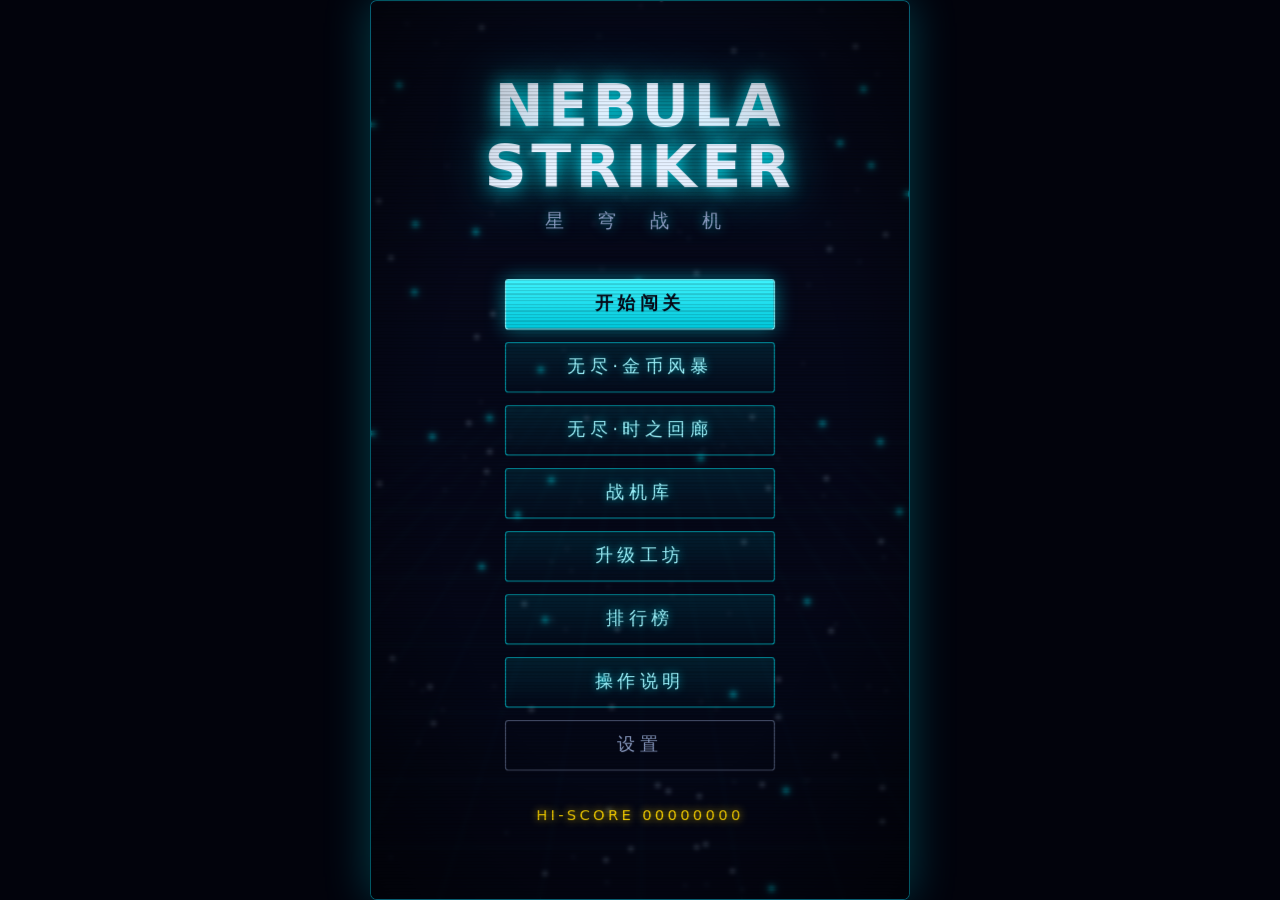
<file: index.html>
<!DOCTYPE html>
<html lang="zh-CN">
<head>
<meta charset="UTF-8">
<meta name="viewport" content="width=device-width, initial-scale=1.0, maximum-scale=1.0, user-scalable=no">
<title>星穹战机 Nebula Striker</title>
<link rel="stylesheet" href="css/style.css">
</head>
<body>
<div id="stage">
  <canvas id="game" width="480" height="800"></canvas>

  <!-- ================= 战斗 HUD（DOM 层） ================= -->
  <div id="hud" class="hidden">
    <div id="bossbar" class="hidden">
      <div id="boss-name">SENTINEL</div>
      <div class="boss-track"><div id="boss-fill"></div></div>
    </div>
    <div class="hud-row hud-top">
      <div class="hud-left">
        <div id="score">00000000</div>
        <div id="stage-label">STAGE 1</div>
      </div>
      <div class="hud-right">
        <div id="combo" class="hidden"></div>
        <div id="coins-hud">⛁ 0</div>
      </div>
    </div>
    <div class="hud-row hud-bars">
      <div class="bar-block">
        <span class="bar-label">HP</span>
        <div class="bar"><div id="hp-fill" class="fill hp"></div></div>
      </div>
      <div id="shield-pips" class="pips"></div>
      <div class="bar-block small">
        <span class="bar-label">HYPER</span>
        <div class="bar"><div id="hyper-fill" class="fill hyper"></div></div>
      </div>
    </div>
    <div class="hud-row hud-bottom">
      <div id="bombs-hud">💣 ×2</div>
      <div id="skill-hud" class="skill-hud hidden"></div>
      <div id="lives-hud"></div>
    </div>
    <div id="pause-btn">⏸</div>
  </div>

  <!-- Boss 警报 -->
  <div id="warning" class="hidden">
    <div class="warn-brackets">⚠</div>
    <div class="warn-text">WARNING</div>
    <div id="warn-sub" class="warn-sub"></div>
  </div>

  <!-- 居中大字提示 -->
  <div id="toast" class="hidden"></div>

  <!-- ================= 主菜单 ================= -->
  <div id="screen-menu" class="screen">
    <div class="title-glitch">
      <h1 class="title">NEBULA<br>STRIKER</h1>
      <div class="subtitle">星 穹 战 机</div>
    </div>
    <div class="menu-btns">
      <button class="btn primary" data-action="go-levels">开始闯关</button>
      <button class="btn" data-action="start-endless" data-world="1">无尽·金币风暴</button>
      <button class="btn" data-action="start-endless" data-world="2">无尽·时之回廊</button>
      <button class="btn" data-action="go-ships">战机库</button>
      <button class="btn" data-action="go-upgrade">升级工坊</button>
      <button class="btn" data-action="go-rank">排行榜</button>
      <button class="btn" data-action="go-help">操作说明</button>
      <button class="btn ghost" data-action="go-settings">设置</button>
    </div>
    <div id="high-score" class="high-score">HI-SCORE 00000000</div>
  </div>

  <!-- ================= 关卡选择 ================= -->
  <div id="screen-levels" class="screen hidden">
    <h2 class="panel-title">选 择 关 卡</h2>
    <div id="level-list" class="level-list"></div>
    <button class="btn ghost" data-action="go-menu">返回</button>
  </div>

  <!-- ================= 道具购买（每局携带一种） ================= -->
  <div id="screen-shop" class="screen hidden">
    <h2 class="panel-title">出 击 装 备</h2>
    <div id="shop-coins" class="coin-big">⛁ 0</div>
    <div class="shop-hint">每局只能携带一种道具，消耗不超过本局所得金币</div>
    <div id="shop-list" class="shop-list"></div>
    <div class="shop-actions">
      <button class="btn" id="shop-clear">不带道具</button>
      <button class="btn primary" id="shop-confirm">确认出击</button>
    </div>
  </div>

  <!-- ================= 选机 ================= -->
  <div id="screen-ships" class="screen hidden">
    <h2 class="panel-title">选 择 战 机</h2>
    <div id="ship-carousel" class="ship-carousel">
      <button id="ship-prev" class="ship-arrow">‹</button>
      <div class="ship-viewport">
        <div id="ship-cards" class="ship-track"></div>
      </div>
      <button id="ship-next" class="ship-arrow">›</button>
    </div>
    <div id="ship-dots" class="ship-dots"></div>
    <input id="ship-slider" type="range" min="0" max="4" step="1" value="0">
    <button class="btn ghost" data-action="go-menu">返回</button>
  </div>

  <!-- ================= 升级 ================= -->
  <div id="screen-upgrade" class="screen hidden">
    <h2 class="panel-title">升 级 工 坊</h2>
    <div id="upgrade-coins" class="coin-big">⛁ 0</div>
    <div id="upgrade-list" class="upgrade-list"></div>
    <button class="btn ghost" data-action="go-menu">返回</button>
  </div>

  <!-- ================= 排行榜 ================= -->
  <div id="screen-rank" class="screen hidden">
    <h2 class="panel-title">排 行 榜 TOP 10</h2>
    <div id="rank-list" class="rank-list"></div>
    <button class="btn ghost" data-action="go-menu">返回</button>
  </div>

  <!-- ================= 设置 ================= -->
  <div id="screen-settings" class="screen hidden">
    <h2 class="panel-title">设 置</h2>
    <div class="setting-row">
      <span>音乐音量</span>
      <input id="set-music" type="range" min="0" max="100" value="50">
    </div>
    <div class="setting-row">
      <span>音效音量</span>
      <input id="set-sfx" type="range" min="0" max="100" value="70">
    </div>
    <div class="setting-row">
      <span>低画质（省电）</span>
      <input id="set-quality" type="checkbox">
    </div>
    <button class="btn" id="set-mute">静音：关</button>
    <button class="btn ghost" data-action="go-menu">返回</button>
  </div>

  <!-- ================= 操作说明 ================= -->
  <div id="screen-help" class="screen hidden">
    <h2 class="panel-title">操 作 说 明</h2>
    <div class="help-tabs">
      <button class="help-tab active" data-tab="mouse">🖱 鼠标操作</button>
      <button class="help-tab" data-tab="keyboard">⌨ 键盘操作</button>
    </div>
    <div class="help-content">
      <div id="help-mouse" class="help-pane active">
        <div class="help-row"><span class="help-key">鼠标拖动</span><span class="help-desc">控制战机移动（手指触屏拖动同理）</span></div>
        <div class="help-row"><span class="help-key">按住左键</span><span class="help-desc">发射子弹（持续按住连发）</span></div>
        <div class="help-row"><span class="help-key">鼠标移动 + Shift</span><span class="help-desc">低速精操模式（显示判定点，便于擦弹）</span></div>
        <div class="help-row"><span class="help-key">双击屏幕</span><span class="help-desc">释放全屏炸弹（💣）</span></div>
        <div class="help-tip">💡 推荐：按住左键拖动，移动与射击一气呵成</div>
      </div>
      <div id="help-keyboard" class="help-pane">
        <div class="help-row"><span class="help-key">W A S D / ←↑↓→</span><span class="help-desc">控制战机上下左右移动</span></div>
        <div class="help-row"><span class="help-key">Z / J</span><span class="help-desc">发射子弹（按住连发）</span></div>
        <div class="help-row"><span class="help-key">Shift</span><span class="help-desc">低速精操模式（显示判定点，便于擦弹）</span></div>
        <div class="help-row"><span class="help-key">空格</span><span class="help-desc">释放全屏炸弹（💣）</span></div>
        <div class="help-row"><span class="help-key">ESC / P</span><span class="help-desc">暂停游戏</span></div>
        <div class="help-tip">💡 推荐：左手方向键移动，右手 Z 键射击</div>
      </div>
    </div>
    <button class="btn ghost" data-action="go-menu">返回</button>
  </div>

  <!-- ================= 暂停 ================= -->
  <div id="screen-pause" class="screen dim hidden">
    <h2 class="panel-title">PAUSED</h2>
    <div class="menu-btns">
      <button class="btn primary" data-action="resume">继续</button>
      <button class="btn" data-action="restart">重新开始</button>
      <button class="btn ghost" data-action="quit">回主菜单</button>
    </div>
  </div>

  <!-- ================= 结算 ================= -->
  <div id="screen-result" class="screen dim hidden">
    <h2 id="result-title" class="result-title">MISSION COMPLETE</h2>
    <div id="result-rank-grade" class="grade">S</div>
    <div class="result-stats">
      <div class="r-row"><span>总分</span><b id="r-score">0</b></div>
      <div class="r-row"><span>击落</span><b id="r-kills">0</b></div>
      <div class="r-row"><span>擦弹</span><b id="r-graze">0</b></div>
      <div class="r-row"><span>最高连击</span><b id="r-combo">0</b></div>
      <div class="r-row coin-line"><span>获得金币</span><b id="r-coins">+0</b></div>
    </div>
    <div id="new-record" class="new-record hidden">
      ★ 新纪录！输入名字：
      <input id="record-name" maxlength="3" value="AAA">
      <button class="btn small" id="record-save">保存</button>
    </div>
    <div class="menu-btns">
      <button class="btn primary" data-action="restart">再来一局</button>
      <button class="btn ghost" data-action="quit">回主菜单</button>
    </div>
  </div>

  <!-- ================= 新手引导 ================= -->
  <div id="tutorial" class="screen dim hidden">
    <div class="tut-box">
      <h2>操 作 指 南</h2>
      <p>⌨ 方向键 / WASD 移动，Shift 低速精操（显示判定点）</p>
      <p>🖱 鼠标拖动 / 手机触屏拖动 控制战机</p>
      <p>💣 空格 或 双击屏幕 = 全屏炸弹</p>
      <p>🔥 按住鼠标左键 / Z 键 开火（拖动同时射击），擦弹积攒 HYPER</p>
      <button class="btn primary" id="tut-ok">出 击</button>
    </div>
  </div>

  <div class="scanlines"></div>
  <div class="vignette"></div>
</div>

<!-- 脚本加载顺序：config → engine → game → ui → main -->
<script src="js/config.js"></script>
<script src="js/engine/util.js"></script>
<script src="js/engine/pool.js"></script>
<script src="js/engine/input.js"></script>
<script src="js/engine/audio.js"></script>
<script src="js/engine/loop.js"></script>
<script src="js/game/particle.js"></script>
<script src="js/game/bullet.js"></script>
<script src="js/game/item.js"></script>
<script src="js/game/player.js"></script>
<script src="js/game/enemy.js"></script>
<script src="js/game/boss.js"></script>
<script src="js/game/level.js"></script>
<script src="js/game/endless.js"></script>
<script src="js/ui/hud.js"></script>
<script src="js/ui/scenes.js"></script>
<script src="js/main.js"></script>
</body>
</html>
</file>
<file: css/style.css>
/* ============ 星穹战机 Nebula Striker · 科技霓虹风 ============ */
* { margin:0; padding:0; box-sizing:border-box; -webkit-tap-highlight-color:transparent; }
html,body { width:100%; height:100%; background:#02030c; overflow:hidden;
  font-family:'Segoe UI','PingFang SC','Microsoft YaHei',system-ui,sans-serif; color:#E6F1FF; user-select:none; }

/* 舞台：固定 480x800，JS 等比缩放 */
#stage {
  position:absolute; width:480px; height:800px; left:50%; top:50%;
  transform-origin:center center; overflow:hidden;
  background:linear-gradient(180deg,#0B1026 0%,#050816 60%,#030410 100%);
  border:1px solid rgba(0,240,255,.35);
  box-shadow:0 0 40px rgba(0,240,255,.25), inset 0 0 60px rgba(0,240,255,.06);
  border-radius:6px;
}
#game { position:absolute; inset:0; width:480px; height:800px; display:block; touch-action:none; }

/* CRT 扫描线 + 暗角 */
.scanlines { position:absolute; inset:0; pointer-events:none; z-index:60;
  background:repeating-linear-gradient(0deg, rgba(0,0,0,.14) 0 1px, transparent 1px 3px); }
#stage.low .scanlines { display:none; }
.vignette { position:absolute; inset:0; pointer-events:none; z-index:61;
  background:radial-gradient(ellipse at center, transparent 55%, rgba(0,0,0,.55) 100%); }

.hidden { display:none !important; }

/* ================= HUD ================= */
#hud { position:absolute; inset:0; z-index:30; pointer-events:none;
  font-variant-numeric:tabular-nums; text-shadow:0 0 8px rgba(0,240,255,.8); }
.hud-row { position:absolute; left:0; right:0; display:flex; align-items:center; padding:0 12px; }
.hud-top { top:8px; justify-content:space-between; }
.hud-bars { top:56px; gap:8px; }
.hud-bottom { bottom:10px; justify-content:space-between; }
#score { font-size:22px; font-weight:800; letter-spacing:2px; color:#9ff6ff; }
#stage-label { font-size:11px; color:#8B9DC3; letter-spacing:2px; margin-top:1px; }
#coins-hud { font-size:15px; color:#FFD700; text-shadow:0 0 8px rgba(255,215,0,.7); }
#combo { font-size:18px; font-weight:800; color:#FF9500; text-shadow:0 0 10px rgba(255,149,0,.9); }

.bar-block { display:flex; align-items:center; gap:6px; }
.bar-block.small { flex:1; }
.bar-label { font-size:10px; color:#8B9DC3; letter-spacing:1px; }
.bar { width:120px; height:9px; background:rgba(0,240,255,.12); border:1px solid rgba(0,240,255,.4);
  border-radius:2px; overflow:hidden; }
.bar-block.small .bar { flex:1; }
.fill { height:100%; width:100%; transition:width .12s linear; }
.fill.hp { background:linear-gradient(90deg,#00F0FF,#4D7CFE); box-shadow:0 0 8px #00F0FF; }
.fill.hp.low { background:#FF3131; box-shadow:0 0 10px #FF3131; animation:blink .4s infinite alternate; }
.fill.hyper { background:linear-gradient(90deg,#FF9500,#FFD700); box-shadow:0 0 8px #FF9500; width:0%; }
.pips { display:flex; gap:4px; }
.pip { width:12px; height:12px; border-radius:50%; border:1px solid #4D7CFE;
  background:rgba(77,124,254,.25); box-shadow:0 0 6px rgba(77,124,254,.8); }
#bombs-hud { font-size:16px; font-weight:700; color:#FF6B6B; text-shadow:0 0 8px rgba(255,49,49,.8); }
#skill-hud { font-size:13px; font-weight:700; color:#FFD700; text-shadow:0 0 8px rgba(255,215,0,.8); letter-spacing:1px; }
#skill-hud.ready { color:#4ADE80; text-shadow:0 0 8px rgba(74,222,128,.8); }
#lives-hud { font-size:14px; letter-spacing:2px; color:#9ff6ff; }

#bossbar { position:absolute; top:30px; left:30px; right:30px; z-index:31; text-align:center; }
#boss-name { font-size:12px; letter-spacing:4px; color:#FF3131; text-shadow:0 0 8px #FF3131; margin-bottom:3px; }
.boss-track { height:8px; border:1px solid rgba(255,49,49,.7); background:rgba(255,49,49,.12); }
#boss-fill { height:100%; width:100%; background:linear-gradient(90deg,#FF3131,#FF2E88);
  box-shadow:0 0 10px #FF3131; transition:width .15s linear; }

#pause-btn { position:absolute; right:10px; top:6px; width:38px; height:38px; line-height:36px; text-align:center;
  border:1px solid rgba(0,240,255,.5); border-radius:50%; color:#9ff6ff; font-size:16px;
  pointer-events:auto; background:rgba(5,8,22,.6); }

/* ================= 警报 & Toast ================= */
#warning { position:absolute; inset:0; z-index:40; display:flex; flex-direction:column;
  align-items:center; justify-content:center;
  border:6px solid rgba(255,49,49,.0); animation:warnpulse .5s infinite alternate; }
.warn-text { font-size:56px; font-weight:900; letter-spacing:10px; color:#FF3131;
  text-shadow:0 0 24px #FF3131, 0 0 60px #FF2E88; animation:warnshake .12s infinite; }
.warn-brackets { font-size:40px; color:#FF3131; margin-bottom:6px; }
.warn-sub { margin-top:10px; font-size:16px; letter-spacing:6px; color:#FFB3B3; text-shadow:0 0 10px #FF3131; }
@keyframes warnpulse { from{ border-color:rgba(255,49,49,.0);} to{ border-color:rgba(255,49,49,.85);} }
@keyframes warnshake { 25%{transform:translateX(-3px);} 75%{transform:translateX(3px);} }
@keyframes blink { from{opacity:1;} to{opacity:.35;} }

#toast { position:absolute; top:38%; left:0; right:0; z-index:40; text-align:center;
  font-size:34px; font-weight:900; letter-spacing:6px; color:#9ff6ff;
  text-shadow:0 0 18px #00F0FF, 0 0 40px #00F0FF; animation:toastpop 2.4s ease forwards; pointer-events:none; }
@keyframes toastpop { 0%{opacity:0; transform:scale(.6);} 15%{opacity:1; transform:scale(1.08);}
  25%{transform:scale(1);} 80%{opacity:1;} 100%{opacity:0;} }

/* ================= 通用屏幕 / 面板 ================= */
.screen { position:absolute; inset:0; z-index:50; display:flex; flex-direction:column;
  align-items:center; justify-content:center; gap:14px; padding:30px 26px;
  background:rgba(4,7,20,.55); backdrop-filter:blur(2px); }
.screen.dim { background:rgba(3,5,16,.78); backdrop-filter:blur(4px); }
.panel-title { font-size:24px; letter-spacing:8px; color:#9ff6ff;
  text-shadow:0 0 14px #00F0FF; margin-bottom:6px; }

/* 标题 */
.title { font-size:52px; font-weight:900; line-height:1.02; letter-spacing:4px; text-align:center;
  color:#E6F1FF; text-shadow:0 0 18px #00F0FF, 0 0 46px rgba(0,240,255,.6); }
.subtitle { text-align:center; margin-top:10px; font-size:17px; letter-spacing:12px;
  color:#8B9DC3; text-shadow:0 0 10px rgba(0,240,255,.5); }
.title-glitch { margin-bottom:26px; animation:titlefloat 3s ease-in-out infinite; }
@keyframes titlefloat { 50%{transform:translateY(-6px);} }

/* 按钮 */
.menu-btns { display:flex; flex-direction:column; gap:11px; width:240px; }
.btn { pointer-events:auto; padding:11px 0; font-size:16px; letter-spacing:4px; cursor:pointer;
  color:#9ff6ff; background:linear-gradient(180deg, rgba(0,240,255,.10), rgba(0,240,255,.02));
  border:1px solid rgba(0,240,255,.55); border-radius:3px; font-family:inherit;
  text-shadow:0 0 8px rgba(0,240,255,.7); transition:all .15s; }
.btn:hover, .btn:active { background:rgba(0,240,255,.22); box-shadow:0 0 16px rgba(0,240,255,.5);
  transform:translateY(-1px); }
.btn.primary { color:#050816; font-weight:800; background:linear-gradient(180deg,#3df4ff,#00C8DC);
  border-color:#7ff8ff; text-shadow:none; box-shadow:0 0 18px rgba(0,240,255,.45); }
.btn.ghost { border-color:rgba(139,157,195,.5); color:#8B9DC3; text-shadow:none;
  background:transparent; }
.btn.small { padding:6px 14px; font-size:13px; width:auto; letter-spacing:2px; }
.high-score { margin-top:18px; font-size:13px; letter-spacing:3px; color:#FFD700;
  text-shadow:0 0 8px rgba(255,215,.6); }

/* ================= 选机卡片（轮播） ================= */
.ship-carousel { display:flex; align-items:center; gap:10px; width:400px; }
.ship-viewport { flex:1; overflow:hidden; border-radius:4px; }
.ship-track { display:flex; transition:transform .28s cubic-bezier(.4,0,.2,1); }
.ship-card { width:100%; flex:none; box-sizing:border-box; padding:18px 12px;
  border:1px solid rgba(0,240,255,.35); border-radius:4px;
  background:rgba(5,10,28,.7); text-align:center; cursor:pointer; position:relative; transition:all .15s; }
.ship-card:hover { border-color:#00F0FF; box-shadow:0 0 16px rgba(0,240,255,.35); }
.ship-card.selected { border-color:#FFD700; box-shadow:0 0 18px rgba(255,215,0,.5); }
.ship-card.locked { opacity:.75; }
.ship-canvas { width:140px; height:110px; }
.ship-name { font-size:17px; font-weight:800; letter-spacing:1px; margin:4px 0 2px; }
.ship-en { font-size:10px; color:#8B9DC3; letter-spacing:2px; }
.stars { font-size:11px; color:#FF9500; margin:6px 0; letter-spacing:2px; line-height:1.7; }
.ship-desc { font-size:11px; color:#cfe6ff; line-height:1.6; min-height:34px; padding:0 6px; }
.ship-price { margin-top:8px; font-size:14px; color:#FFD700; font-weight:700; }
.tag-sel { position:absolute; top:6px; right:8px; font-size:11px; color:#FFD700; }
.ship-skill-tag { margin-top:6px; font-size:11px; color:#4ADE80; letter-spacing:1px; }
.ship-arrow { width:42px; height:42px; flex:none; border:1px solid rgba(0,240,255,.4);
  border-radius:50%; background:rgba(5,10,28,.7); color:#9ff6ff; font-size:26px; line-height:1;
  cursor:pointer; transition:all .15s; padding:0; }
.ship-arrow:hover { border-color:#00F0FF; color:#fff; box-shadow:0 0 14px rgba(0,240,255,.5); }
.ship-arrow:disabled { opacity:.25; cursor:not-allowed; box-shadow:none; }
.ship-dots { display:flex; gap:8px; margin:12px 0 10px; }
.ship-dot { width:10px; height:10px; border-radius:50%; border:1px solid rgba(0,240,255,.5);
  background:transparent; cursor:pointer; padding:0; transition:all .15s; }
.ship-dot.active { background:#00F0FF; box-shadow:0 0 10px rgba(0,240,255,.9); }
#ship-slider { width:300px; accent-color:#00F0FF; cursor:pointer; }

/* ================= 关卡选择 ================= */
.level-list { width:400px; max-height:480px; overflow-y:auto; display:flex; flex-direction:column; gap:10px; }
.level-item { display:flex; align-items:center; gap:12px; padding:12px 14px;
  border:1px solid rgba(0,240,255,.3); border-radius:4px; background:rgba(5,10,28,.7);
  cursor:pointer; transition:all .15s; text-align:left; }
.level-item:hover:not(.locked) { border-color:#00F0FF; box-shadow:0 0 16px rgba(0,240,255,.35); }
.level-item.locked { opacity:.5; cursor:not-allowed; }
.level-item .lv-no { width:44px; height:44px; flex:none; border:1px solid rgba(0,240,255,.5); border-radius:50%;
  display:flex; align-items:center; justify-content:center; font-size:18px; font-weight:800; color:#9ff6ff;
  background:rgba(0,240,255,.08); }
.level-item.locked .lv-no { border-color:#4a5568; color:#4a5568; background:rgba(74,85,104,.1); }
.level-item .lv-info { flex:1; }
.level-item .lv-name { font-size:15px; font-weight:800; letter-spacing:1px; }
.level-item .lv-boss { font-size:11px; color:#8B9DC3; margin-top:3px; }
.level-item .lv-state { font-size:12px; letter-spacing:1px; color:#8B9DC3; }
.level-item .lv-state.open { color:#00F0FF; text-shadow:0 0 8px rgba(0,240,255,.7); }
.level-item .lv-state.cleared { color:#FFD700; text-shadow:0 0 8px rgba(255,215,0,.7); }
.level-item .lv-state.locked { color:#4a5568; }

/* ================= 升级 / 排行 / 设置 ================= */
.coin-big { color:#FFD700; font-size:18px; font-weight:800; text-shadow:0 0 10px rgba(255,215,0,.7);
  margin-bottom:4px; }
.upgrade-list { width:380px; max-height:470px; overflow-y:auto; display:flex; flex-direction:column; gap:9px; }
.up-item { display:flex; align-items:center; gap:10px; padding:10px 12px;
  border:1px solid rgba(0,240,255,.3); border-radius:3px; background:rgba(5,10,28,.6); }
.up-info { flex:1; }
.up-name { font-size:14px; font-weight:700; }
.up-desc { font-size:11px; color:#8B9DC3; margin-top:2px; }
.up-level { color:#FF9500; font-size:12px; letter-spacing:2px; }
.up-buy { width:84px; padding:8px 0; font-size:12px; letter-spacing:1px; }
.up-buy:disabled { opacity:.35; cursor:not-allowed; box-shadow:none; }

.rank-list { width:360px; max-height:480px; overflow-y:auto; }
.rank-row { display:flex; align-items:center; padding:8px 10px; margin-bottom:6px;
  border:1px solid rgba(0,240,255,.25); border-radius:3px; font-size:14px; background:rgba(5,10,28,.55); }
.rank-row.me { border-color:#FFD700; box-shadow:0 0 10px rgba(255,215,0,.35); }
.rank-no { width:34px; font-weight:800; color:#FF9500; }
.rank-name { width:70px; letter-spacing:2px; }
.rank-score { flex:1; text-align:right; font-weight:700; color:#9ff6ff; }
.rank-mode { width:52px; text-align:right; font-size:11px; color:#8B9DC3; }
.rank-empty { text-align:center; color:#8B9DC3; padding:40px 0; font-size:13px; }

.setting-row { display:flex; align-items:center; justify-content:space-between; width:300px;
  font-size:14px; color:#9ff6ff; }
.setting-row input[type=range] { width:160px; accent-color:#00F0FF; }
.setting-row input[type=checkbox] { width:22px; height:22px; accent-color:#00F0FF; }

/* ================= 结算 ================= */
.result-title { font-size:32px; letter-spacing:6px; color:#9ff6ff;
  text-shadow:0 0 16px #00F0FF; }
.result-title.fail { color:#FF6B6B; text-shadow:0 0 16px #FF3131; }
.grade { font-size:64px; font-weight:900; color:#FFD700; text-shadow:0 0 24px rgba(255,215,0,.8);
  margin:-4px 0; }
.result-stats { width:280px; display:flex; flex-direction:column; gap:7px; margin-bottom:6px; }
.r-row { display:flex; justify-content:space-between; font-size:15px; border-bottom:1px dashed rgba(139,157,195,.3);
  padding-bottom:5px; }
.r-row span { color:#8B9DC3; }
.coin-line b { color:#FFD700; text-shadow:0 0 8px rgba(255,215,0,.7); }
.new-record { display:flex; align-items:center; gap:8px; font-size:13px; color:#FFD700; }
.new-record input { width:64px; background:rgba(0,240,255,.08); border:1px solid rgba(0,240,255,.5);
  color:#9ff6ff; font-size:16px; letter-spacing:4px; text-align:center; padding:5px; border-radius:3px; }

/* ================= 引导 ================= */
.tut-box { background:rgba(5,10,28,.92); border:1px solid rgba(0,240,255,.5); border-radius:6px;
  padding:26px 22px; width:380px; text-align:center; box-shadow:0 0 30px rgba(0,240,255,.2); }
.tut-box h2 { color:#9ff6ff; letter-spacing:8px; margin-bottom:16px; text-shadow:0 0 12px #00F0FF; }
.tut-box p { font-size:14px; line-height:2.1; color:#cfe6ff; text-align:left; padding-left:10px; }
.tut-box .btn { margin-top:18px; width:100%; }

/* ================= 操作说明 ================= */
.help-tabs { display:flex; gap:8px; margin-bottom:14px; }
.help-tab { flex:1; padding:10px; font-size:14px; background:rgba(5,10,28,.7);
  border:1px solid rgba(0,240,255,.3); border-radius:4px; color:#8B9DC3;
  cursor:pointer; transition:all .15s; letter-spacing:1px; }
.help-tab.active { border-color:#00F0FF; color:#9ff6ff;
  box-shadow:0 0 12px rgba(0,240,255,.4); background:rgba(0,240,255,.08); }
.help-tab:hover:not(.active) { border-color:rgba(0,240,255,.6); color:#cfe6ff; }
.help-content { width:400px; min-height:240px; }
.help-pane { display:none; }
.help-pane.active { display:flex; flex-direction:column; gap:8px; }
.help-row { display:flex; align-items:center; gap:14px; padding:8px 12px;
  background:rgba(5,10,28,.6); border:1px solid rgba(0,240,255,.15); border-radius:4px; }
.help-key { flex:none; min-width:130px; font-size:13px; color:#FFD700; font-weight:700;
  text-shadow:0 0 6px rgba(255,215,0,.5); }
.help-desc { flex:1; font-size:13px; color:#cfe6ff; }
.help-tip { margin-top:10px; padding:10px 12px; font-size:12px; color:#9ff6ff;
  background:rgba(0,240,255,.06); border:1px dashed rgba(0,240,255,.4); border-radius:4px; line-height:1.7; }

/* ================= 道具购买 ================= */
.coin-big { font-size:24px; color:#FFD700; font-weight:800; margin-bottom:8px;
  text-shadow:0 0 12px rgba(255,215,0,.6); }
.shop-hint { font-size:12px; color:#8B9DC3; margin-bottom:14px; }
.shop-list { width:400px; display:flex; flex-direction:column; gap:8px; max-height:380px; overflow-y:auto; }
.shop-item { display:flex; align-items:center; gap:12px; padding:10px 12px;
  border:1px solid rgba(0,240,255,.25); border-radius:4px; background:rgba(5,10,28,.7);
  cursor:pointer; transition:all .15s; }
.shop-item:hover { border-color:rgba(0,240,255,.5); }
.shop-item.selected { border-color:#FFD700; box-shadow:0 0 12px rgba(255,215,0,.4); background:rgba(255,215,0,.06); }
.shop-item.disabled { opacity:.45; cursor:not-allowed; }
.shop-item .sname { font-size:14px; font-weight:700; color:#9ff6ff; }
.shop-item .sdesc { font-size:11px; color:#8B9DC3; margin-top:2px; }
.shop-item .sprice { margin-left:auto; font-size:14px; color:#FFD700; font-weight:700; white-space:nowrap; }
.shop-actions { display:flex; gap:10px; margin-top:16px; width:400px; }
.shop-actions .btn { flex:1; }
</file>
